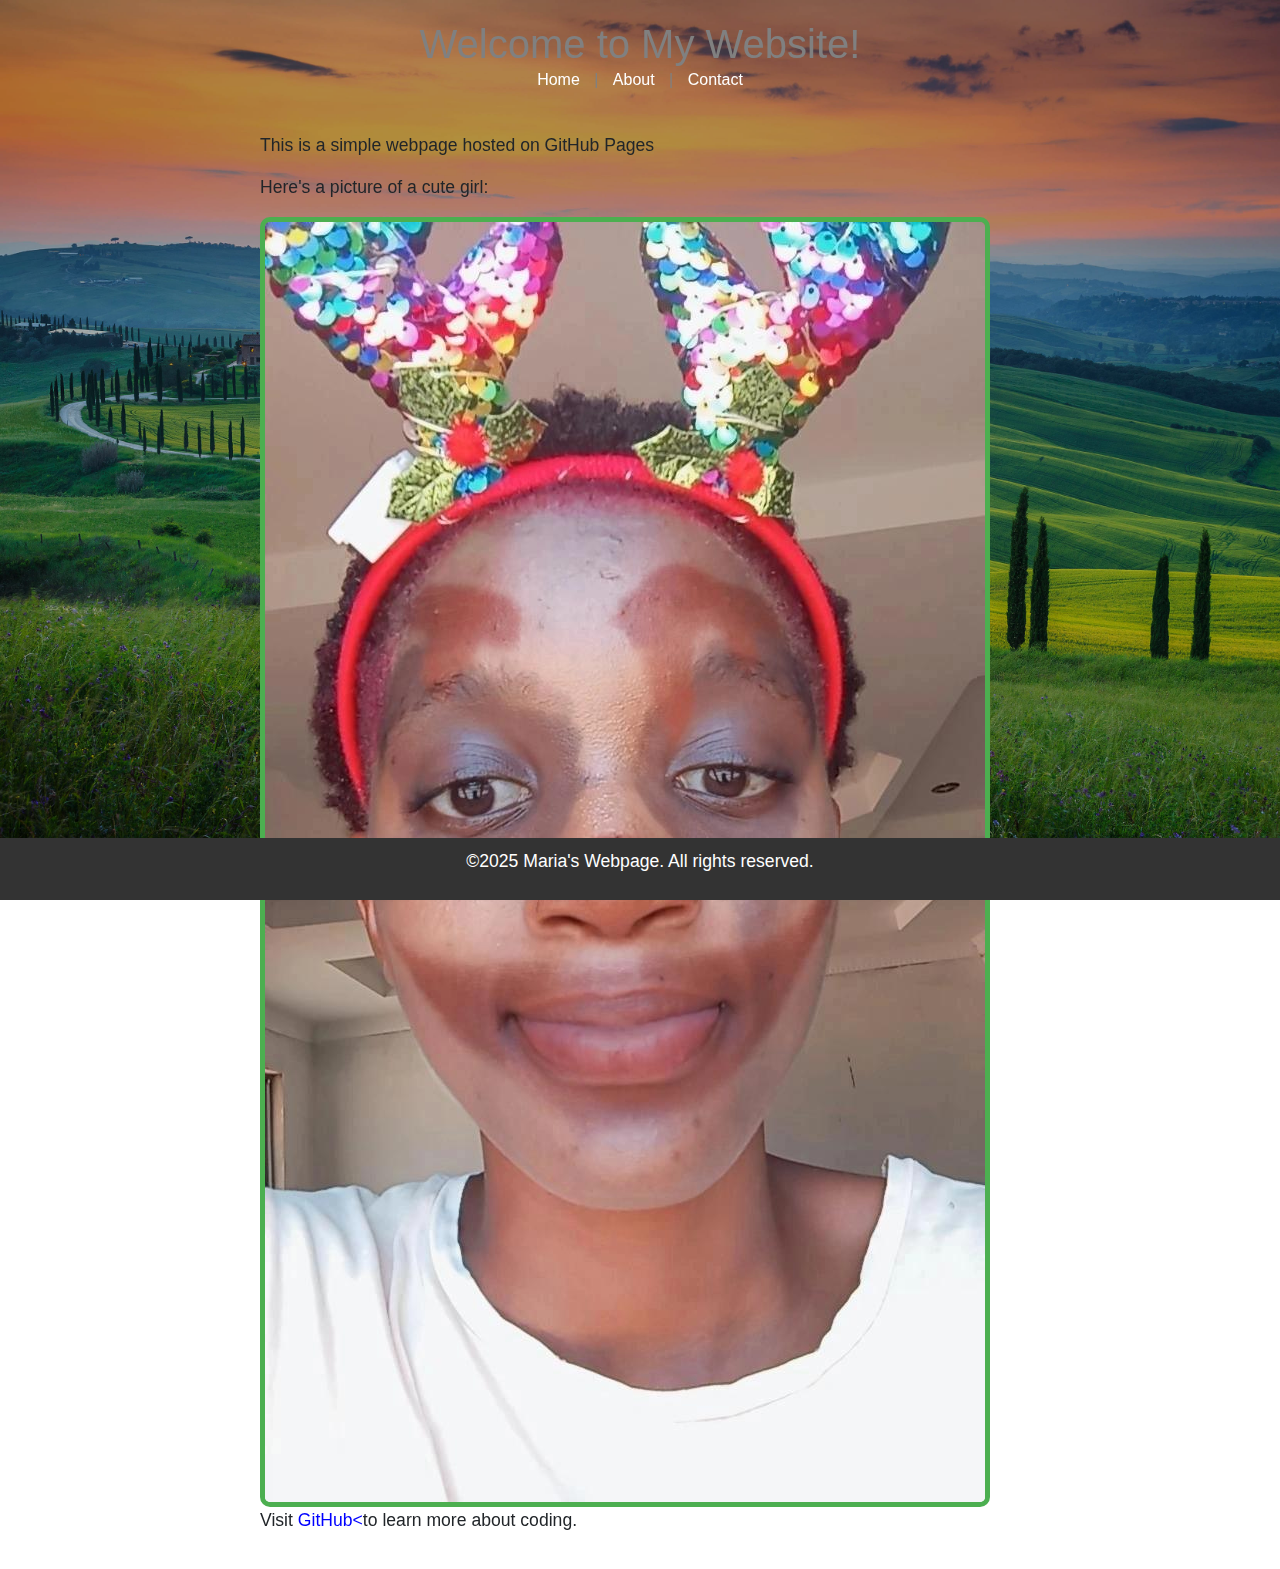
<file: index.html>
﻿<!DOCTYPE html>
 <html lang="en">
     <head>
         <meta charset="UTF" -8">
         <meta name=" ="viewport" content= width=device-width, initial-scale=1.0">
         <title>My First Github Page<</title>
       <link href="https://cdn.jsdelivr.net/npm/bootstrap@5.3.0/dist/css/bootstrap.min.css" rel="stylesheet">
         <link rel="stylesheet" href="styles.css">
</head>
<body>
    <header>
        <h1>Welcome to My Website!</h1>
     <nav>
            <a href="index.html">Home</a> | 
            <a href="about.html">About</a> | 
            <a href="contact.html">Contact</a> 
        </nav> 
</header>


    <main>
       <p>This is a simple webpage hosted on GitHub Pages<p>
        <p>Here's a picture of a cute girl:</p>
        <img src="maria.jpg" alt="My personal picture">

            <p>Visit <a href="https://github.com">GitHub<</a>to learn more about coding.</p>
         </main>

<footer>
  <p>&copy;2025 Maria's Webpage. All rights reserved.
      </footer>
    <script src="https://cdn.jsdelivr.net/npm/@popperjs/core@2.11.6/dist/umd/popper.min.js"></script>
    <script src="https://cdn.jsdelivr.net/npm/bootstrap@5.3.0/dist/js/bootstrap.min.js"></script>

</body>
</html>
</file>
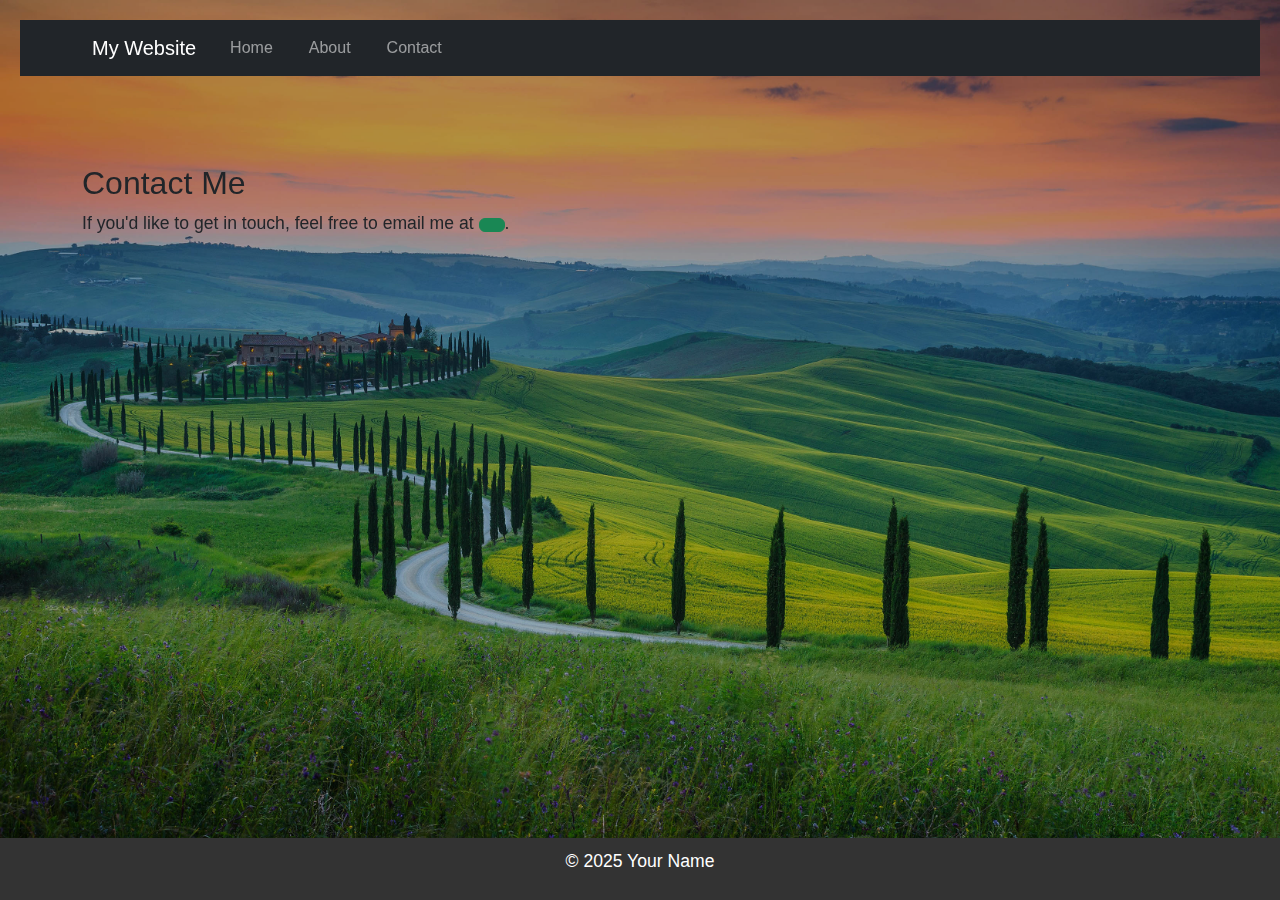
<file: contact.html>
<!DOCTYPE html> 
<html lang="en"> 
<head> 
    <meta charset="UTF-8"> 
    <meta name="viewport" content="width=device-width, initial-scale=1.0"> 
    <title>Contact Me</title> 
    <link href="https://cdn.jsdelivr.net/npm/bootstrap@5.3.0/dist/css/bootstrap.min.css" rel="stylesheet">
    <link rel="stylesheet" href="styles.css">
</head> 
<body> 
    <header> 
        <nav class="navbar navbar-expand-lg navbar-dark bg-dark">
        <div class="container">
            <a class="navbar-brand" href="index.html">My Website</a>
            <button class="navbar-toggler" type="button" data-bs-toggle="collapse" data-bs-target="#navbarNav">
                <span class="navbar-toggler-icon"></span>
            </button>
            <div class="collapse navbar-collapse" id="navbarNav">
                <ul class="navbar-nav">
                    <li class="nav-item">
                        <a class="nav-link" href="index.html">Home</a>
                    </li>
                    <li class="nav-item">
                        <a class="nav-link" href="about.html">About</a>
                    </li>
                    <li class="nav-item">
                        <a class="nav-link" href="contact.html">Contact</a>
                    </li>
                </ul>
            </div>
        </div>
    </nav>
    </header> 
    
    <main class="container my-5">
        <h2>Contact Me</h2>
        <p>If you'd like to get in touch, feel free to email me at <a href="mailto:bida25-158@thuto.bac.ac.com"class="btn btn-success"></a>.</p> 
    </main> 
    <footer> 
        <p>&copy; 2025 Your Name</p> 
    </footer> 
    <script src="https://cdn.jsdelivr.net/npm/@popperjs/core@2.11.6/dist/umd/popper.min.js"></script>
    <script src="https://cdn.jsdelivr.net/npm/bootstrap@5.3.0/dist/js/bootstrap.min.js"></script>

</body> 
</html>
</file>
<file: styles.css>
body{
  background-image: url("tuscany.jpeg");
  background-size: cover;
  backgorund-position: center;
  background-attachment: fixed;
  margin: 0;
  font-family: Arial, sans-serif;
}

body::before {
  content: "";
  position: fixed;
  top: 0; left: 0;
  width: 100%; height: 100%;
  background: rgba(0,0,0,0.3); 
  z-index: -1;
}

header{
  backgorund-color: #333;
  color: grey;
  padding: 20px;
  text-align: center;
}

header h1{
  margin: 0;
}

nav a{
  color: white;
  text-decoration: none;
  margin: 0 10px;
}

nav a: hover{
  color: blue;
  text-decoration: underline;
}

main{
  padding: 20px;
  max-width: 800px;
  margin: 0 auto;
}

main img{
  max-width: 100%;
  height: auto;
  display: block;
  margin: 20px0;
}

footer{
  background-color: #333;
  color: white;
  text-align: center;
  padding: 10px;
  position: fixed;
  bottom: 0;
  width: 100%
}

p{
  font-size: 1.1em;
}

a{
  color: blue;
  text-decoration: none;
}

a:hover{
  text-decoration: underline;
}

img{
  border: 5px solid #4CAF50;
  border-radius: 10px;
}

main a[href^="mailto:"]{
  color: #ff5722;
  font-weight: bold;
}
</file>
